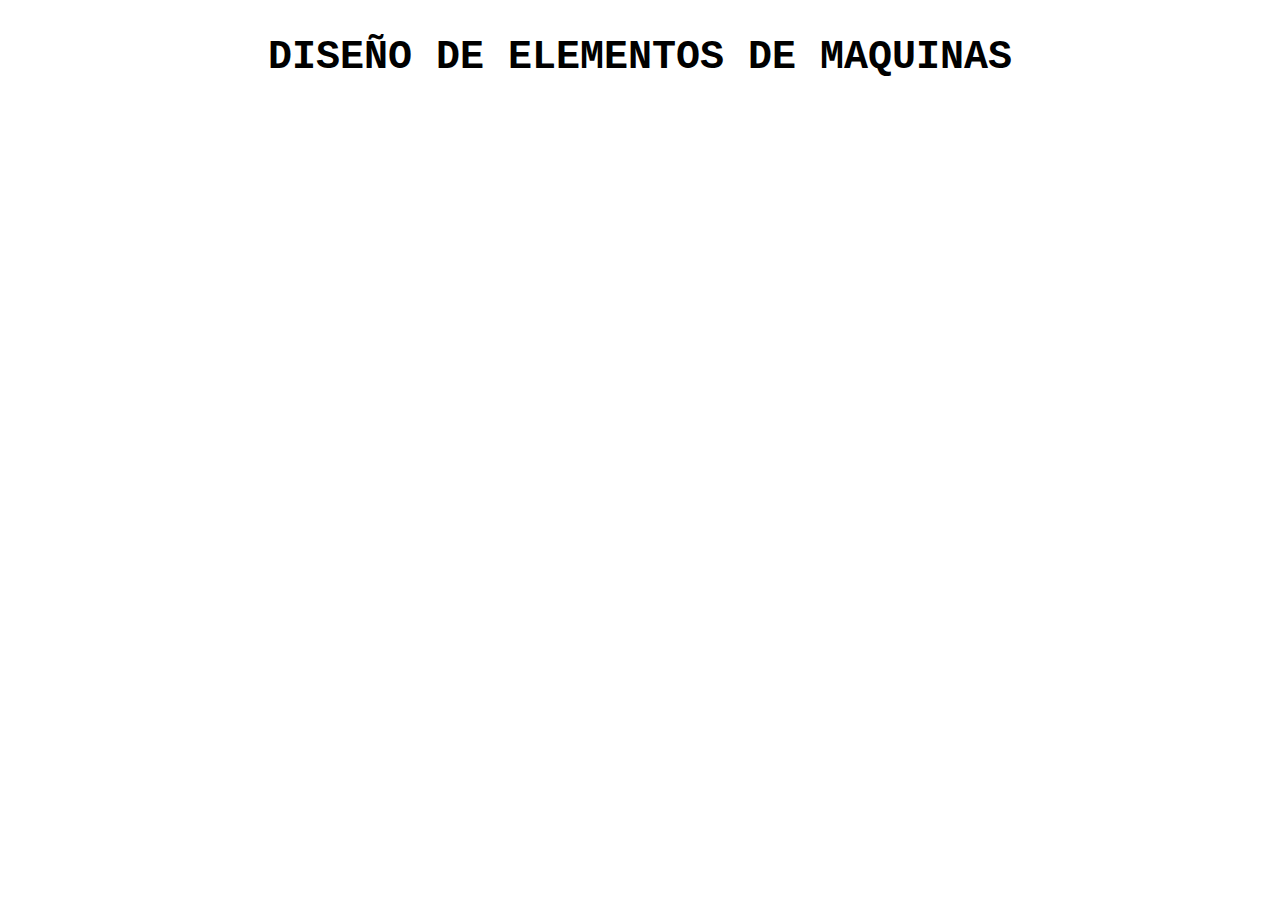
<file: index.html>
<!DOCTYPE html>
<html lang="en">
<head>
  <meta charset="UTF-8">
  <meta name="viewport" content="width=device-width, initial-scale=1.0">
  <title>DISEÑO DE ELEMENTOS DE MAQUINAS</title>
  <link rel="stylesheet" href="styles/styles.css">
</head>
<body>
  <main class="container">
    <h1 class="title">DISEÑO DE ELEMENTOS DE MAQUINAS</h1>

    <iframe width="560" height="315" src="https://www.youtube.com/embed/Z1zYWPBsNjw" title="YouTube video player"
      frameborder="0"
      allow="accelerometer; autoplay; clipboard-write; encrypted-media; gyroscope; picture-in-picture; web-share"
      allowfullscreen></iframe>
  </main>
</body>
</html>
</file>
<file: styles/styles.css>
.container{
    display : flex;
    font-family: 'Courier New', Courier, monospace;
    font-size: 20px;
    align-items: center;
    justify-content: center;
    flex-direction: column;
}
</file>
